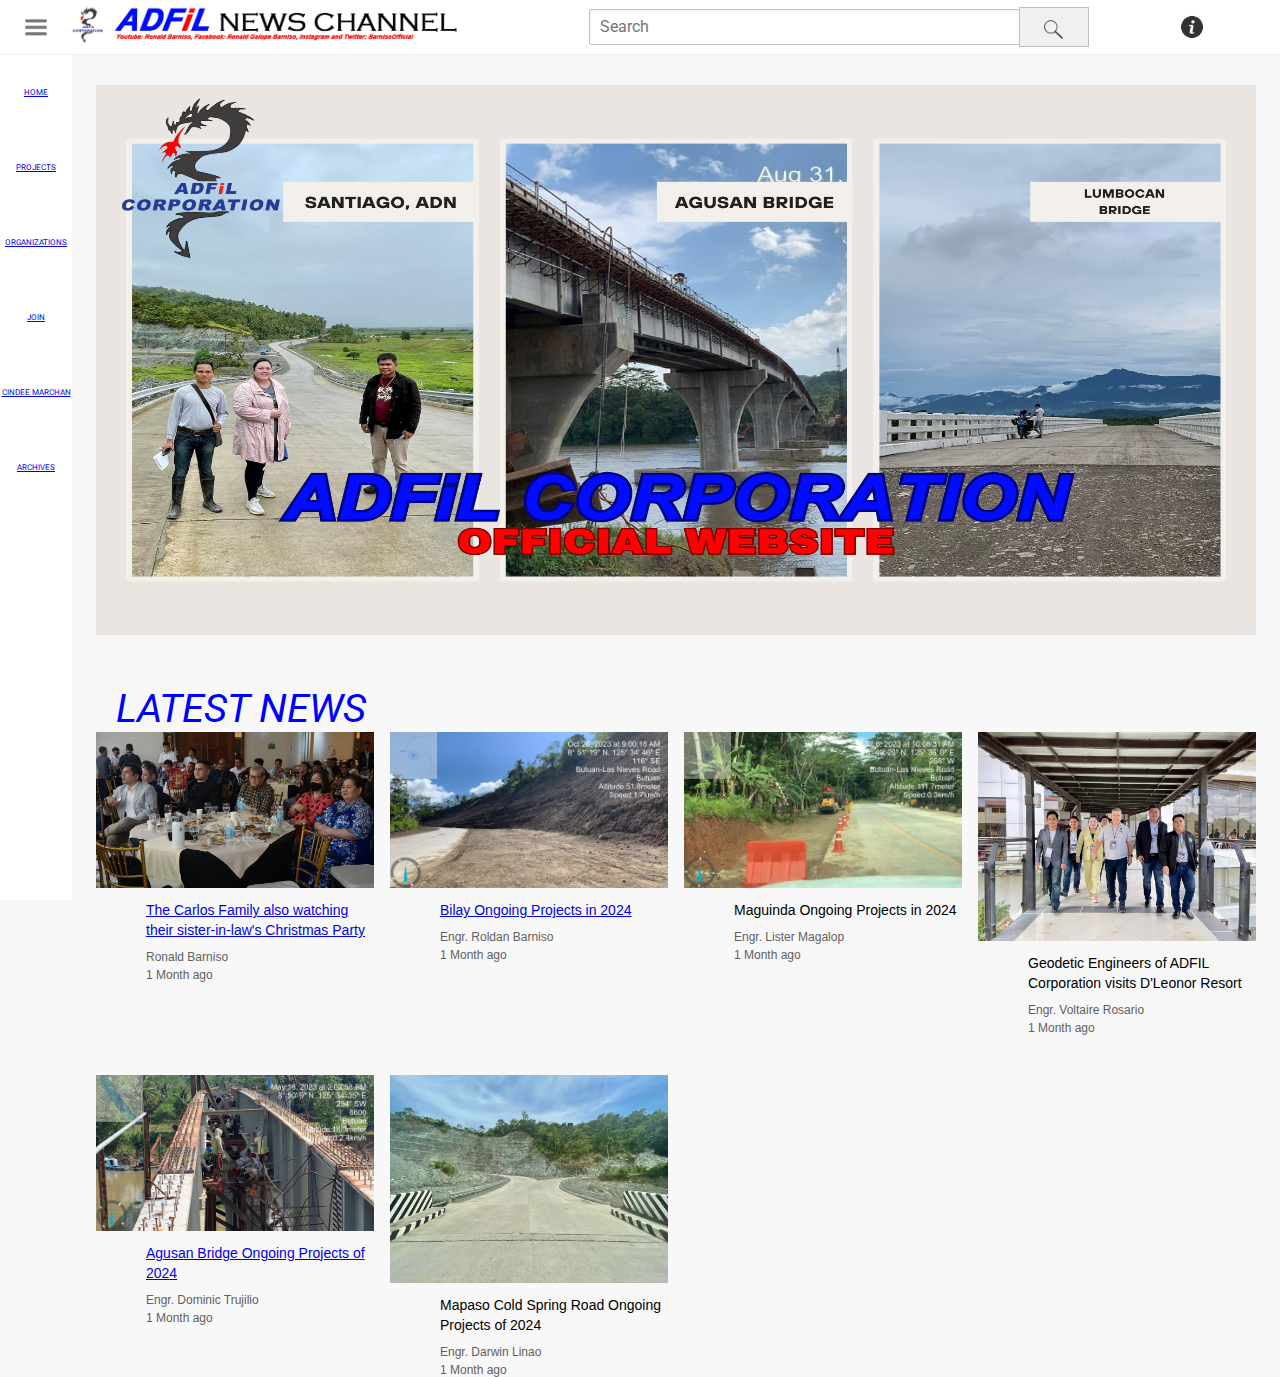
<file: index.html>
<!DOCTYPE html>
<html>
  <head>
    <title>ADFIL.com</title>

    <link rel="preconnect" href="https://fonts.googleapis.com">
    <link rel="preconnect" href="https://fonts.gstatic.com" 
    crossorigin>
    <link href="https://fonts.googleapis.com/css2?family=Roboto:wght@400;500;700&display=swap" 
    rel="stylesheet">

    <link rel="stylesheet" href="STYLES 2/general.css">
    <link rel="stylesheet" href="STYLES 2/header.css">
    <link rel="stylesheet" href="STYLES 2/video.css">
    <link rel="stylesheet" href="STYLES 2/sidebar.css">
    <link rel="stylesheet" href="STYLES 2/tree.css">


  </head>
  
  <body>

    <div id="main" class="header_pic clearfix" role="banner">
      
    </div>
    
    <div class="header">
      <div class="left-section">
        <img class="hamburger-menu" 
        src="STYLES 2/ICONS/588a64e7d06f6719692a2d11.png">
        <a href="adfil.html">
          <img class="adfil-dragon" 
          src="STYLES 2/ICONS/adfil logo.png"></a>
        <a href="adfil.html">
          <img class="adfil-logo" 
          src="STYLES 2/ICONS/ADFIL CORPORATION BLOG TITLE.png"></a>
      </div>
      <div class="middle-section">
        <input class="search-bar" type="text" placeholder="Search">
        <button class="search-button"
        onclick="
        alert('Not Yet Finished');
        ">
          <img class="search-icon" 
          src="STYLES 2/ICONS/search-icon.png">
          <div class="tooltip">Search</div>
        </button>
      </div>
      <div class="right-section">
        <a href="about_us.html">
        <div class="about-us-icon-container">
          <img class="about-us-icon" 
          src="STYLES 2/ICONS/information-about-us-icon-16.png">
          <div class="tooltip">About Us</div>
        </div>
        </a>  
      </div>
    </div>

    <div class="sidebar">
      <div class="sidebar-link">
        <a href="adfil.html">
        <div>HOME</div>
        </a>
      </div>
      <div class="sidebar-link">
        <a href="construction_projects.html">
          <div>PROJECTS</div>
        </a>
      </div>
      <div class="sidebar-link">
        <a href="organizational_chart.html">
        <div>ORGANIZATIONS</div>
        </a>
      </div>
      <div class="sidebar-link">
        <a href="join.html">
          <div>JOIN</div>
        </a>       
      </div>
      <div class="sidebar-link">
        <a href="cindee_marchan.html">
        <div>CINDEE MARCHAN</div>
      </a>
      </div>
      <div class="sidebar-link">
        <a href="archives.html">
          <div>ARCHIVES</div>
        </a>
      </div>
    </div>
    
    <div class="latest">
      <a class="latestnews">LATEST NEWS</a>
    </div> 
    
    <div class="grid">
      <div class="preview">
        <a href="carlos.html">
         <div class="thumbnail-row">
           <img class="thumbnail" 
           src="thumbnails/412807521_6973125052776849_385628386507691038_n.jpg">
         </div>
         <div class="video-info-grid">
          <div class="picture">
            <img>
          </div>
          <div class="info">
            <p class="title">
              <a href="carlos.html">
                The Carlos Family also watching their sister-in-law's Christmas Party
              </a>
            </p>
            <p class="author">
              Ronald Barniso
            </p>
            <p class="stats">
              1 Month ago
            </p> 
          </div>
          
        </div>
      </a> 
      
      </div>

      
      <div class="preview">
        <a href="bilay.html">
          <div class="thumbnail-row">
            <img class="thumbnail" 
            src="thumbnails/2215DMSLD.jpg">
          </div>
          <div class="video-info-grid">
            <div class="picture">
            <img>
            </div>
            <div class="info">
              <p class="title">
                <a href="bilay.html">
                  Bilay Ongoing Projects in 2024
                </a>
              </p>
              <p class="author">
                Engr. Roldan Barniso
              </p>
              <p class="stats">
                1 Month ago
              </p> 
            </div>
          
          </div>
        </a>
         
      
      </div>
  
      <div class="preview">
        <div class="thumbnail-row">
          <img class="thumbnail" 
          src="thumbnails/2314DAMMA102023.jpg">
        </div>
        <div class="video-info-grid">
          <div class="picture">
            <img>
          </div>
          <div class="info">
            <p class="title">
              Maguinda Ongoing Projects in 2024
            </p>
            <p class="author">
              Engr. Lister Magalop
            </p>
            <p class="stats">
              1 Month ago
            </p> 
          </div>
          
        </div>
         
      
      </div>
  
      <div class="preview">
        <div class="thumbnail-row">
          <img class="thumbnail" 
          src="thumbnails/gepDAVAO2023.jpg">
        </div>
        <div class="video-info-grid">
          <div class="picture">
            <img>
          </div>
          <div class="info">
            <p class="title">
              Geodetic Engineers of ADFIL Corporation visits D'Leonor Resort
            </p>
            <p class="author">
              Engr. Voltaire Rosario
            </p>
            <p class="stats">
              1 Month ago
            </p> 
          </div>
          
        </div>
         
      
      </div>
  
      <div class="preview">
        <a href="agusan_bridge.html">
        <div class="thumbnail-row">
          <img class="thumbnail" 
          src="thumbnails/AGUSANBRIDGE2023.jpg">
        </div>
        <div class="video-info-grid">
          <div class="picture">
            <img>
          </div>
          <div class="info">
            <p class="title">
              <a href="agusan_bridge.html">
                Agusan Bridge Ongoing Projects of 2024
              </a>
            </p>
            <p class="author">
              Engr. Dominic Trujilio
            </p>
            <p class="stats">
              1 Month ago
            </p> 
          </div>
          
        </div>
      </a>
      
      </div>
  
      <div class="preview">
        <div class="thumbnail-row">
          <img class="thumbnail" 
          src="thumbnails/SANTIAGOADN2023.jpg">
        </div>
        <div class="video-info-grid">
          <div class="picture">
            <img>
          </div>
          <div class="info">
            <p class="title">
              Mapaso Cold Spring Road Ongoing Projects of 2024
            </p>
            <p class="author">
              Engr. Darwin Linao
            </p>
            <p class="stats">
              1 Month ago
            </p> 
          </div>
          
        </div>
         
      
      </div>
    </div>

    
    
  </body>

  
  
</html>
</file>
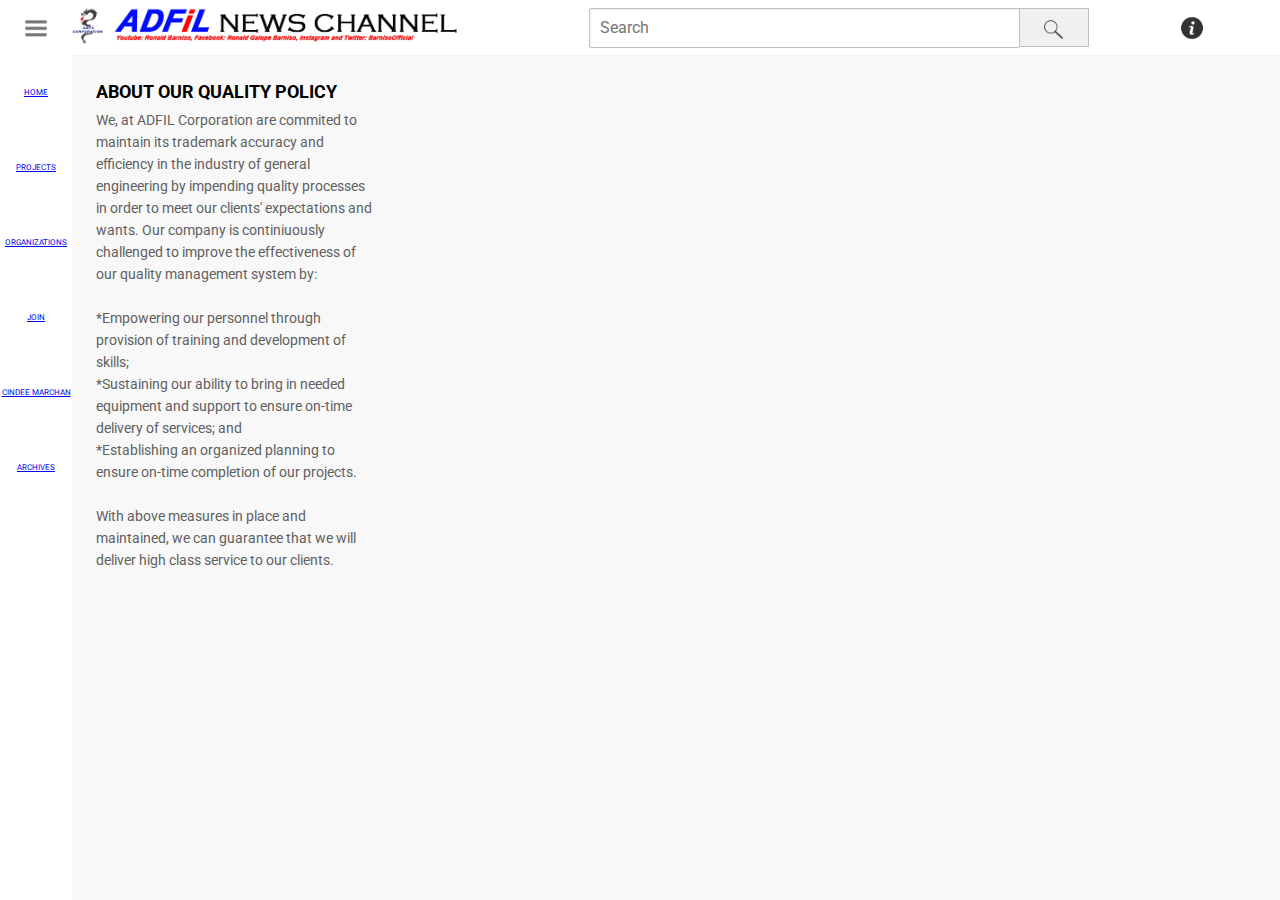
<file: about_us.html>
<!DOCTYPE html>
<html>
  <head>
    <title>ABOUT US-ADFIL.com</title>
    <link rel="stylesheet" href="STYLES 2/text.css">

    <link rel="preconnect" href="https://fonts.googleapis.com">
    <link rel="preconnect" href="https://fonts.gstatic.com" crossorigin>
    <link href="https://fonts.googleapis.com/css2?family=Roboto:wght@400;500;700&display=swap" rel="stylesheet">

    <link rel="stylesheet" href="STYLES 2/general.css">
    <link rel="stylesheet" href="STYLES 2/header.css">
    <link rel="stylesheet" href="STYLES 2/sidebar.css">

  </head>
  <body>
    <div class="header">
      <div class="left-section">
        <img class="hamburger-menu" src="STYLES 2/ICONS/588a64e7d06f6719692a2d11.png">
        <a href="adfil.html"><img class="adfil-dragon" src="STYLES 2/ICONS/adfil logo.png"></a>
        <a href="adfil.html"><img class="adfil-logo" src="STYLES 2/ICONS/ADFIL CORPORATION BLOG TITLE.png"></a>
      </div>
      <div class="middle-section">
        <input class="search-bar" type="text" placeholder="Search">
        <button class="search-button">
          <img class="search-icon" 
          src="STYLES 2/ICONS/search-icon.png">
          <div class="tooltip">Search</div>
        </button>
      </div>
      <div class="right-section">
        <div class="about-us-icon-container">
          <img class="about-us-icon" 
          src="STYLES 2/ICONS/information-about-us-icon-16.png">
          <div class="tooltip">About Us</div>
        </div>
      </div>
    </div>

    <div class="sidebar">
      <div class="sidebar-link">
        <a href="adfil.html">
        <div>HOME</div>
        </a>
      </div>
      <div class="sidebar-link">
        <a href="construction_projects.html">
          <div>PROJECTS</div>
        </a>
      </div>
      <div class="sidebar-link">
        <a href="organizational_chart.html">
        <div>ORGANIZATIONS</div>
        </a>
      </div>
      <div class="sidebar-link">
        <a href="join.html">
          <div>JOIN</div>
        </a>       
      </div>
      <div class="sidebar-link">
        <a href="cindee_marchan.html">
        <div>CINDEE MARCHAN</div>
      </a>
      </div>
      <div class="sidebar-link">
        <a href="archives.html">
          <div>ARCHIVES</div>
        </a>
      </div>
    </div>

    <p class="title">
      ABOUT OUR QUALITY POLICY
    </p>
    
    
    <p class="description">
      We, at ADFIL Corporation are commited to maintain its trademark accuracy
      and efficiency in the industry of general engineering by
      impending quality processes in order to meet our clients'
      expectations and wants. Our company is continiuously challenged
      to improve the effectiveness of our quality management system by:<br>
      <br>
      *Empowering our personnel through provision of training and 
      development of skills;<br>
      *Sustaining our ability to bring in needed equipment and support
      to ensure on-time delivery of services; and<br>
      *Establishing an organized planning to ensure on-time completion
      of our projects.<br>
      <br>
      With above measures in place and maintained, we can guarantee that
      we will deliver high class service to our clients.
    </p>

  
  </body>
</html>
</file>
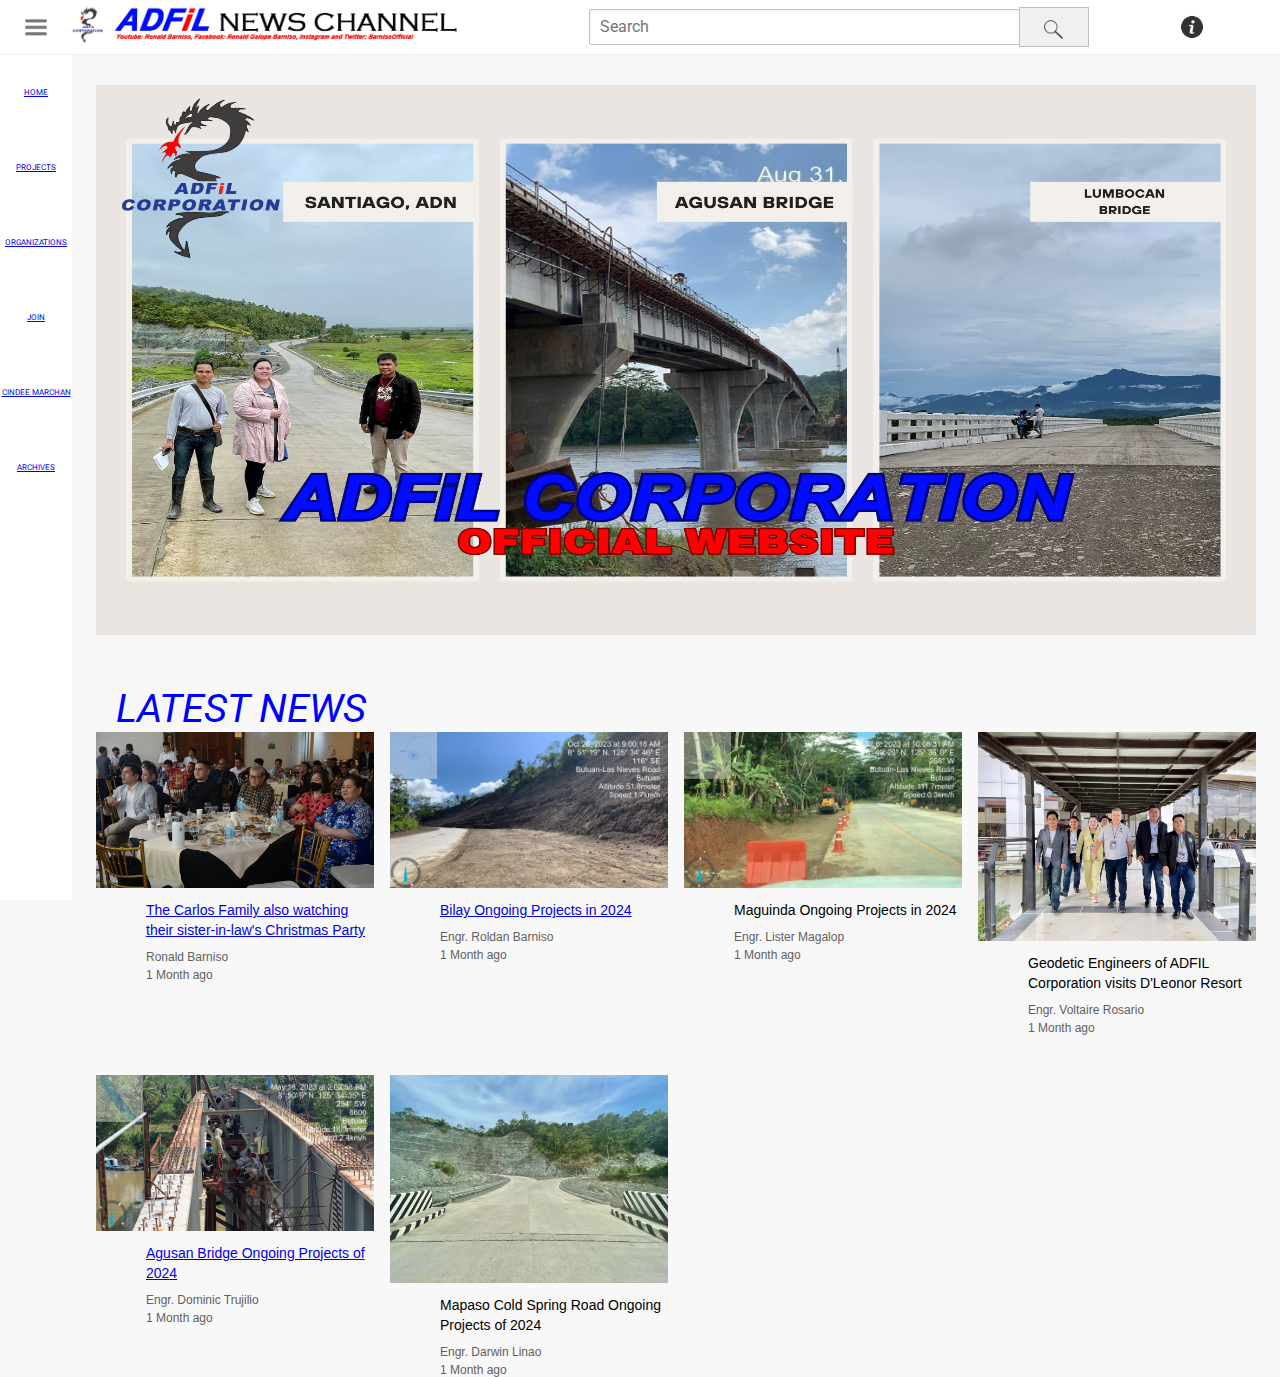
<file: adfil.html>
<!DOCTYPE html>
<html>
  <head>
    <title>ADFIL.com</title>

    <link rel="preconnect" href="https://fonts.googleapis.com">
    <link rel="preconnect" href="https://fonts.gstatic.com" 
    crossorigin>
    <link href="https://fonts.googleapis.com/css2?family=Roboto:wght@400;500;700&display=swap" 
    rel="stylesheet">

    <link rel="stylesheet" href="STYLES 2/general.css">
    <link rel="stylesheet" href="STYLES 2/header.css">
    <link rel="stylesheet" href="STYLES 2/video.css">
    <link rel="stylesheet" href="STYLES 2/sidebar.css">
    <link rel="stylesheet" href="STYLES 2/tree.css">


  </head>
  
  <body>

    <div id="main" class="header_pic clearfix" role="banner">
      
    </div>
    
    <div class="header">
      <div class="left-section">
        <img class="hamburger-menu" 
        src="STYLES 2/ICONS/588a64e7d06f6719692a2d11.png">
        <a href="adfil.html">
          <img class="adfil-dragon" 
          src="STYLES 2/ICONS/adfil logo.png"></a>
        <a href="adfil.html">
          <img class="adfil-logo" 
          src="STYLES 2/ICONS/ADFIL CORPORATION BLOG TITLE.png"></a>
      </div>
      <div class="middle-section">
        <input class="search-bar" type="text" placeholder="Search">
        <button class="search-button"
        onclick="
        alert('Not Yet Finished');
        ">
          <img class="search-icon" 
          src="STYLES 2/ICONS/search-icon.png">
          <div class="tooltip">Search</div>
        </button>
      </div>
      <div class="right-section">
        <a href="about_us.html">
        <div class="about-us-icon-container">
          <img class="about-us-icon" 
          src="STYLES 2/ICONS/information-about-us-icon-16.png">
          <div class="tooltip">About Us</div>
        </div>
        </a>  
      </div>
    </div>

    <div class="sidebar">
      <div class="sidebar-link">
        <a href="adfil.html">
        <div>HOME</div>
        </a>
      </div>
      <div class="sidebar-link">
        <a href="construction_projects.html">
          <div>PROJECTS</div>
        </a>
      </div>
      <div class="sidebar-link">
        <a href="organizational_chart.html">
        <div>ORGANIZATIONS</div>
        </a>
      </div>
      <div class="sidebar-link">
        <a href="join.html">
          <div>JOIN</div>
        </a>       
      </div>
      <div class="sidebar-link">
        <a href="cindee_marchan.html">
        <div>CINDEE MARCHAN</div>
      </a>
      </div>
      <div class="sidebar-link">
        <a href="archives.html">
          <div>ARCHIVES</div>
        </a>
      </div>
    </div>
    
    <div class="latest">
      <a class="latestnews">LATEST NEWS</a>
    </div> 
    
    <div class="grid">
      <div class="preview">
        <a href="carlos.html">
         <div class="thumbnail-row">
           <img class="thumbnail" 
           src="thumbnails/412807521_6973125052776849_385628386507691038_n.jpg">
         </div>
         <div class="video-info-grid">
          <div class="picture">
            <img>
          </div>
          <div class="info">
            <p class="title">
              <a href="carlos.html">
                The Carlos Family also watching their sister-in-law's Christmas Party
              </a>
            </p>
            <p class="author">
              Ronald Barniso
            </p>
            <p class="stats">
              1 Month ago
            </p> 
          </div>
          
        </div>
      </a> 
      
      </div>

      
      <div class="preview">
        <a href="bilay.html">
          <div class="thumbnail-row">
            <img class="thumbnail" 
            src="thumbnails/2215DMSLD.jpg">
          </div>
          <div class="video-info-grid">
            <div class="picture">
            <img>
            </div>
            <div class="info">
              <p class="title">
                <a href="bilay.html">
                  Bilay Ongoing Projects in 2024
                </a>
              </p>
              <p class="author">
                Engr. Roldan Barniso
              </p>
              <p class="stats">
                1 Month ago
              </p> 
            </div>
          
          </div>
        </a>
         
      
      </div>
  
      <div class="preview">
        <div class="thumbnail-row">
          <img class="thumbnail" 
          src="thumbnails/2314DAMMA102023.jpg">
        </div>
        <div class="video-info-grid">
          <div class="picture">
            <img>
          </div>
          <div class="info">
            <p class="title">
              Maguinda Ongoing Projects in 2024
            </p>
            <p class="author">
              Engr. Lister Magalop
            </p>
            <p class="stats">
              1 Month ago
            </p> 
          </div>
          
        </div>
         
      
      </div>
  
      <div class="preview">
        <div class="thumbnail-row">
          <img class="thumbnail" 
          src="thumbnails/gepDAVAO2023.jpg">
        </div>
        <div class="video-info-grid">
          <div class="picture">
            <img>
          </div>
          <div class="info">
            <p class="title">
              Geodetic Engineers of ADFIL Corporation visits D'Leonor Resort
            </p>
            <p class="author">
              Engr. Voltaire Rosario
            </p>
            <p class="stats">
              1 Month ago
            </p> 
          </div>
          
        </div>
         
      
      </div>
  
      <div class="preview">
        <a href="agusan_bridge.html">
        <div class="thumbnail-row">
          <img class="thumbnail" 
          src="thumbnails/AGUSANBRIDGE2023.jpg">
        </div>
        <div class="video-info-grid">
          <div class="picture">
            <img>
          </div>
          <div class="info">
            <p class="title">
              <a href="agusan_bridge.html">
                Agusan Bridge Ongoing Projects of 2024
              </a>
            </p>
            <p class="author">
              Engr. Dominic Trujilio
            </p>
            <p class="stats">
              1 Month ago
            </p> 
          </div>
          
        </div>
      </a>
      
      </div>
  
      <div class="preview">
        <div class="thumbnail-row">
          <img class="thumbnail" 
          src="thumbnails/SANTIAGOADN2023.jpg">
        </div>
        <div class="video-info-grid">
          <div class="picture">
            <img>
          </div>
          <div class="info">
            <p class="title">
              Mapaso Cold Spring Road Ongoing Projects of 2024
            </p>
            <p class="author">
              Engr. Darwin Linao
            </p>
            <p class="stats">
              1 Month ago
            </p> 
          </div>
          
        </div>
         
      
      </div>
    </div>

    
    
  </body>

  
  
</html>
</file>
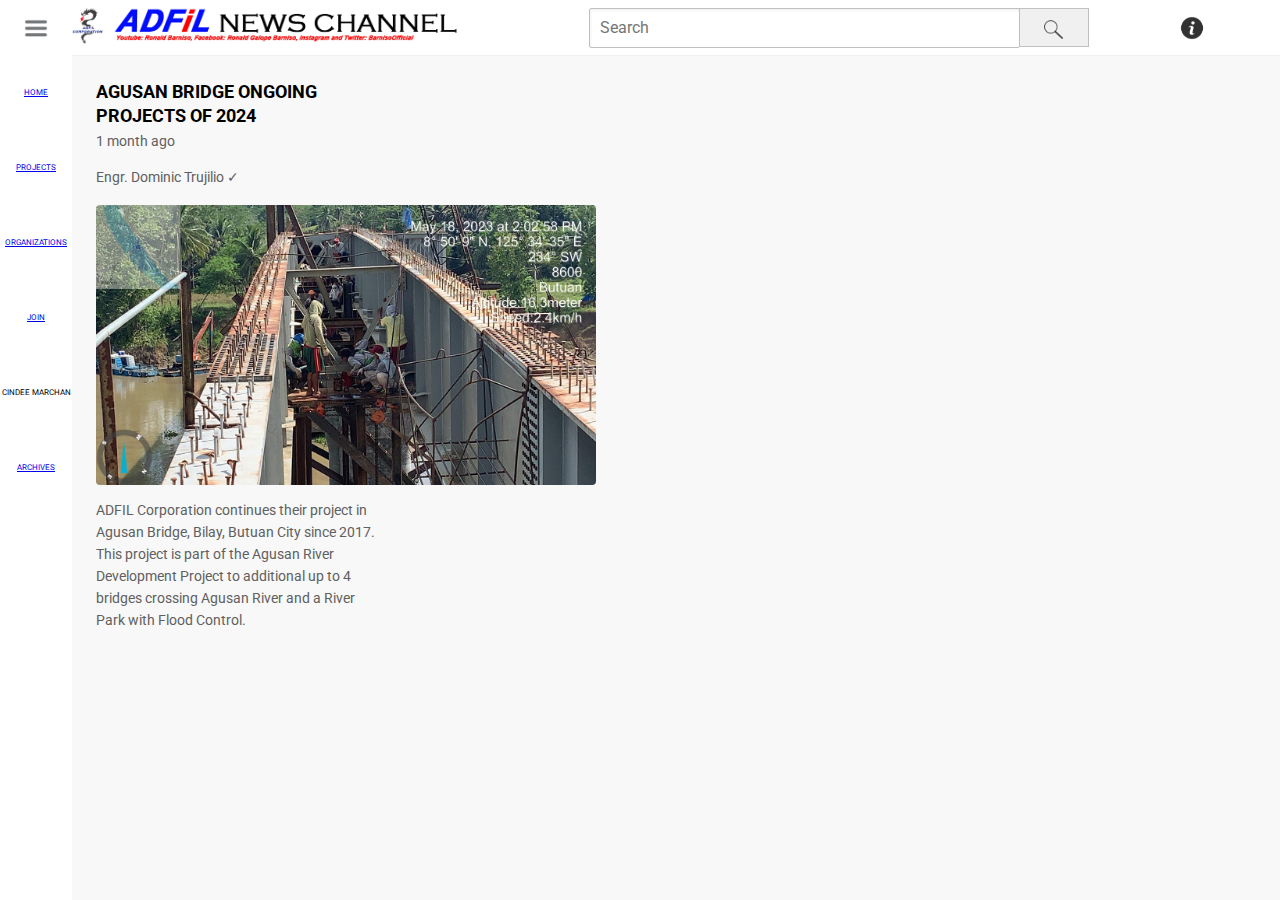
<file: agusan_bridge.html>
<!DOCTYPE html>
<html>
  <head>
    <title>Agusan Bridge Ongoing Projects in 2023-ADFIL.com</title>
    <link rel="stylesheet" href="STYLES 2/text.css">

    <link rel="preconnect" href="https://fonts.googleapis.com">
    <link rel="preconnect" href="https://fonts.gstatic.com" crossorigin>
    <link href="https://fonts.googleapis.com/css2?family=Roboto:wght@400;500;700&display=swap" rel="stylesheet">

    <link rel="stylesheet" href="STYLES 2/general.css">
    <link rel="stylesheet" href="STYLES 2/header.css">
    <link rel="stylesheet" href="STYLES 2/sidebar.css">

  </head>
  <body>
    <div class="header">
      <div class="left-section">
        <img class="hamburger-menu" src="STYLES 2/ICONS/588a64e7d06f6719692a2d11.png">
        <a href="adfil.html"><img class="adfil-dragon" src="STYLES 2/ICONS/adfil logo.png"></a>
        <a href="adfil.html"><img class="adfil-logo" src="STYLES 2/ICONS/ADFIL CORPORATION BLOG TITLE.png"></a>
      </div>
      <div class="middle-section">
        <input class="search-bar" type="text" placeholder="Search">
        <button class="search-button">
          <img class="search-icon" 
          src="STYLES 2/ICONS/search-icon.png">
          <div class="tooltip">Search</div>
        </button>
      </div>
      <div class="right-section">
        <a href="about_us.html">
          <div class="about-us-icon-container">
            <img class="about-us-icon" 
            src="STYLES 2/ICONS/information-about-us-icon-16.png">
            <div class="tooltip">About Us</div>
          </div>
        </a>  
      </div>
    </div>

    <div class="sidebar">
      <div class="sidebar-link">
        <a href="adfil.html">
        <div>HOME</div>
        </a>
      </div>
      <div class="sidebar-link">
        <a href="construction_projects.html">
          <div>PROJECTS</div>
        </a>
      </div>
      <div class="sidebar-link">
        <a href="organizational_chart.html">
        <div>ORGANIZATIONS</div>
        </a>
      </div>
      <div class="sidebar-link">
        <a href="join.html">
          <div>JOIN</div>
        </a>       
      </div>
      <div class="sidebar-link">
        <div>CINDEE MARCHAN</div>
      </div>
      <div class="sidebar-link">
        <a href="archives.html">
          <div>ARCHIVES</div>
        </a>
      </div>
    </div>

    <p class="title">
      AGUSAN BRIDGE ONGOING PROJECTS OF 2024
    </p>
    
    <p class="stats">
      1 month ago
    </p>
    
    <p class="author">
      Engr. Dominic Trujilio &#10003;
    </p>

    <img class="image" src="thumbnails/AGUSANBRIDGE2023.jpg">
    
    <p class="description">
      ADFIL Corporation continues their project in Agusan Bridge, Bilay,
      Butuan City since 2017. This project is part of the Agusan River 
      Development Project to additional up to 4 bridges crossing Agusan 
      River and a River Park with Flood Control.
    </p>

  
  </body>
</html>
</file>
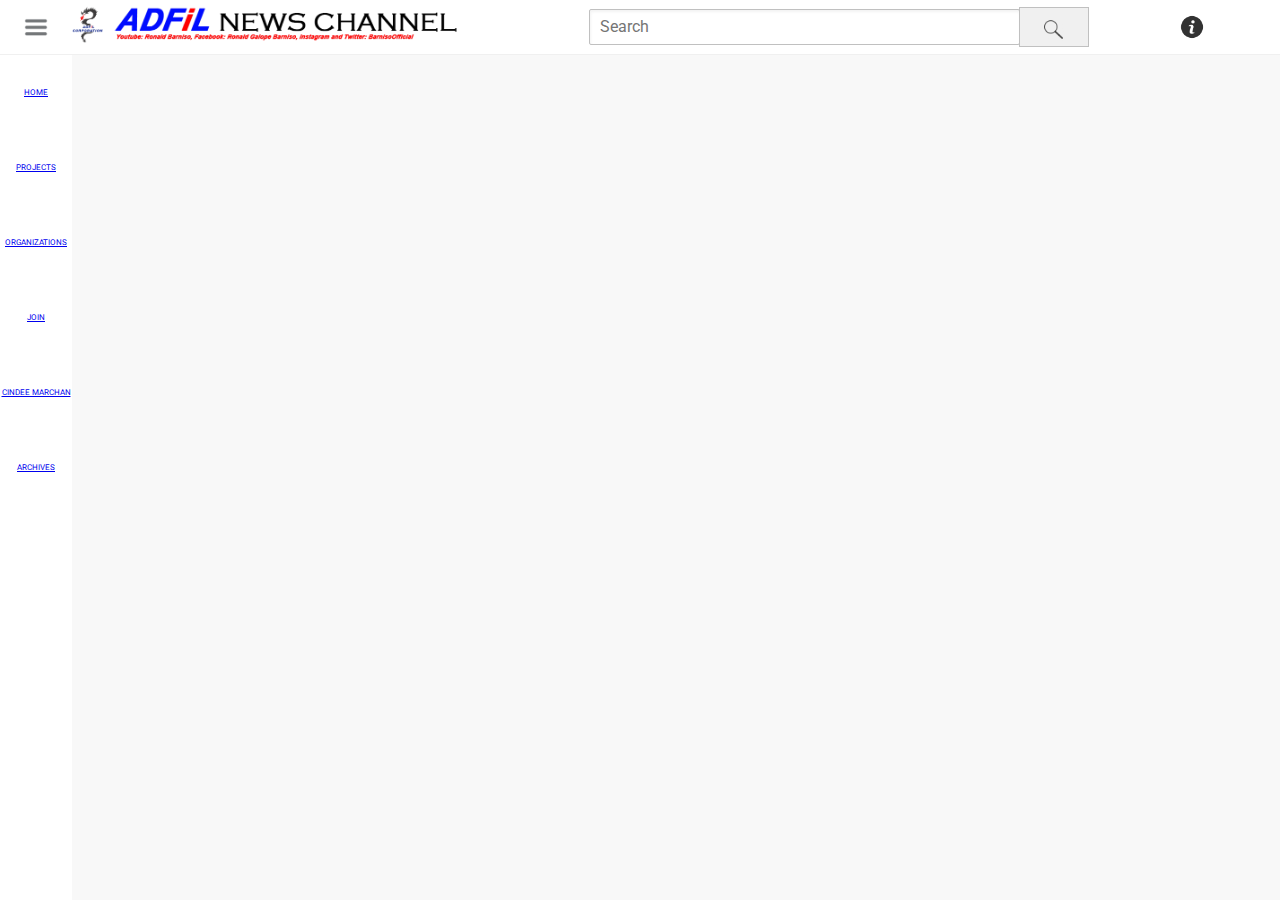
<file: archives.html>
<!DOCTYPE html>
<html>
  <head>
    <title>Archives-ADFIL.com</title>

    <link rel="preconnect" href="https://fonts.googleapis.com">
    <link rel="preconnect" href="https://fonts.gstatic.com" 
    crossorigin>
    <link href="https://fonts.googleapis.com/css2?family=Roboto:wght@400;500;700&display=swap" 
    rel="stylesheet">

    <link rel="stylesheet" href="STYLES 2/general.css">
    <link rel="stylesheet" href="STYLES 2/header.css">
    <link rel="stylesheet" href="STYLES 2/video.css">
    <link rel="stylesheet" href="STYLES 2/sidebar.css">
    <link rel="stylesheet" href="STYLES 2/tree.css">


  </head>
  
  <body>

    
    <div class="header">
      <div class="left-section">
        <img class="hamburger-menu" 
        src="STYLES 2/ICONS/588a64e7d06f6719692a2d11.png">
        <a href="adfil.html">
          <img class="adfil-dragon" 
          src="STYLES 2/ICONS/adfil logo.png"></a>
        <a href="adfil.html">
          <img class="adfil-logo" 
          src="STYLES 2/ICONS/ADFIL CORPORATION BLOG TITLE.png"></a>
      </div>
      <div class="middle-section">
        <input class="search-bar" type="text" placeholder="Search">
        <button class="search-button">
          <img class="search-icon" 
          src="STYLES 2/ICONS/search-icon.png">
          <div class="tooltip">Search</div>
        </button>
      </div>
      <div class="right-section">
        <a href="about_us.html">
        <div class="about-us-icon-container">
          <img class="about-us-icon" 
          src="STYLES 2/ICONS/information-about-us-icon-16.png">
          <div class="tooltip">About Us</div>
        </div>
        </a>  
      </div>
    </div>

    <div class="sidebar">
      <div class="sidebar-link">
        <a href="adfil.html">
        <div>HOME</div>
        </a>
      </div>
      <div class="sidebar-link">
        <a href="construction_projects.html">
          <div>PROJECTS</div>
        </a>
      </div>
      <div class="sidebar-link">
        <a href="organizational_chart.html">
        <div>ORGANIZATIONS</div>
        </a>
      </div>
      <div class="sidebar-link">
        <a href="join.html">
          <div>JOIN</div>
        </a>       
      </div>
      <div class="sidebar-link">
        <a href="cindee_marchan.html">
        <div>CINDEE MARCHAN</div>
      </a>
      </div>
      <div class="sidebar-link">
        <a href="archives.html">
          <div>ARCHIVES</div>
        </a>
      </div>
    </div>
</file>
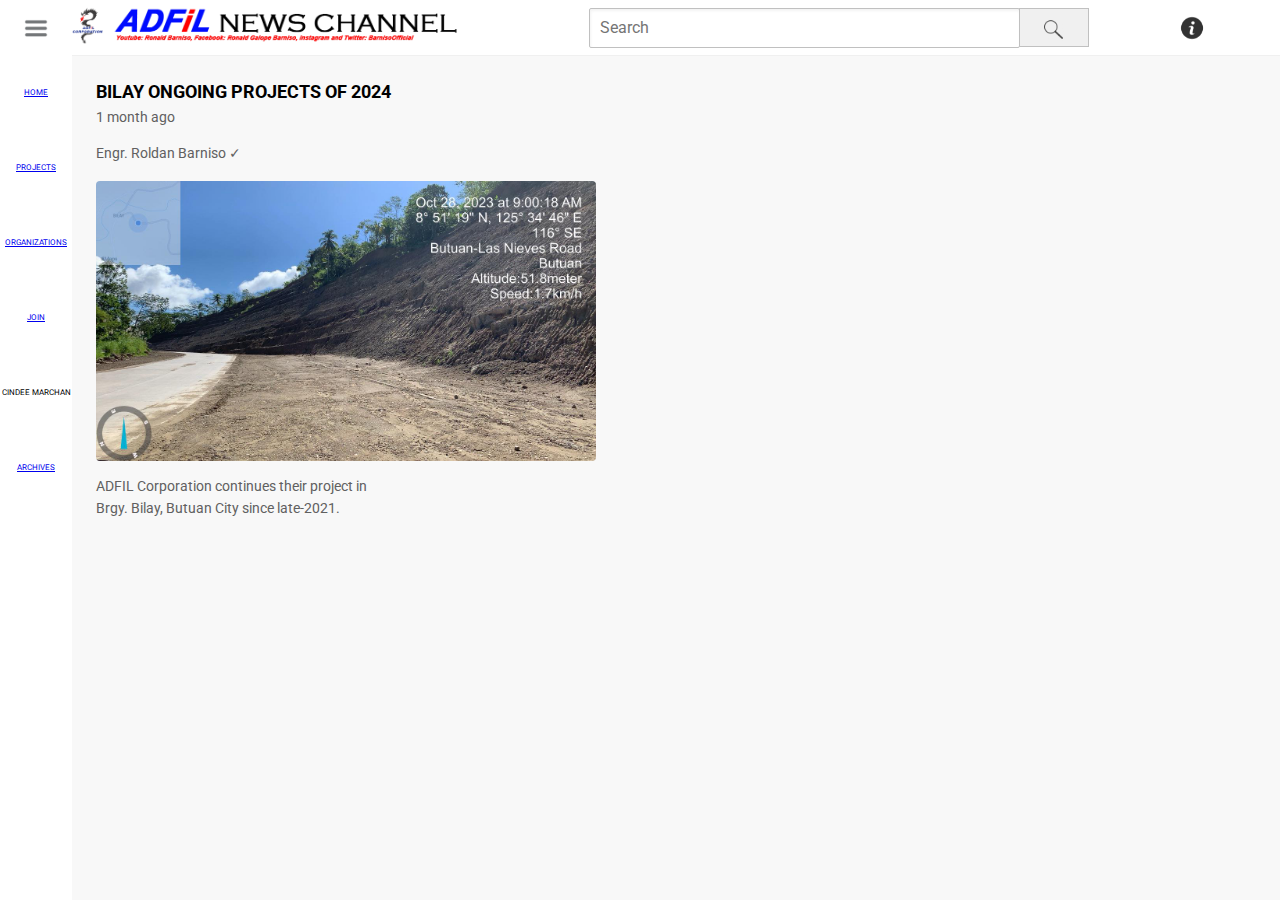
<file: bilay.html>
<!DOCTYPE html>
<html>
  <head>
    <title>Bilay Ongoing Projects in 2023-ADFIL.com</title>
    <link rel="stylesheet" href="STYLES 2/text.css">

    <link rel="preconnect" href="https://fonts.googleapis.com">
    <link rel="preconnect" href="https://fonts.gstatic.com" 
    crossorigin>
    <link href="https://fonts.googleapis.com/css2?family=Roboto:wght@400;500;700&display=swap" 
    rel="stylesheet">

    <link rel="stylesheet" href="STYLES 2/general.css">
    <link rel="stylesheet" href="STYLES 2/header.css">
    <link rel="stylesheet" href="STYLES 2/sidebar.css">

  </head>
  <body>
    <div class="header">
      <div class="left-section">
        <img class="hamburger-menu" 
        src="STYLES 2/ICONS/588a64e7d06f6719692a2d11.png">
        <a href="adfil.html">
          <img class="adfil-dragon" 
          src="STYLES 2/ICONS/adfil logo.png"></a>
        <a href="adfil.html">
          <img class="adfil-logo" 
          src="STYLES 2/ICONS/ADFIL CORPORATION BLOG TITLE.png"></a>
      </div>
      <div class="middle-section">
        <input class="search-bar" type="text" placeholder="Search">
        <button class="search-button">
          <img class="search-icon" 
          src="STYLES 2/ICONS/search-icon.png">
          <div class="tooltip">Search</div>
        </button>
      </div>
      <div class="right-section">
        <a href="about_us.html">
          <div class="about-us-icon-container">
            <img class="about-us-icon" 
            src="STYLES 2/ICONS/information-about-us-icon-16.png">
            <div class="tooltip">About Us</div>
          </div>
        </a>  
      </div>
    </div>

    <div class="sidebar">
      <div class="sidebar-link">
        <a href="adfil.html">
        <div>HOME</div>
        </a>
      </div>
      <div class="sidebar-link">
        <a href="construction_projects.html">
          <div>PROJECTS</div>
        </a>
      </div>
      <div class="sidebar-link">
        <a href="organizational_chart.html">
        <div>ORGANIZATIONS</div>
        </a>
      </div>
      <div class="sidebar-link">
        <a href="join.html">
          <div>JOIN</div>
        </a>       
      </div>
      <div class="sidebar-link">
        <div>CINDEE MARCHAN</div>
      </div>
      <div class="sidebar-link">
        <a href="archives.html">
          <div>ARCHIVES</div>
        </a>
      </div>
    </div>

    <p class="title">
      BILAY ONGOING PROJECTS OF 2024
    </p>
    
    <p class="stats">
      1 month ago
    </p>
    
    <p class="author">
      Engr. Roldan Barniso &#10003;
    </p>

    <img class="image" src="thumbnails/2215DMSLD.jpg">
    
    <p class="description">
      ADFIL Corporation continues their project in Brgy. Bilay,
      Butuan City since late-2021.
    </p>

  
  </body>
</html>
</file>
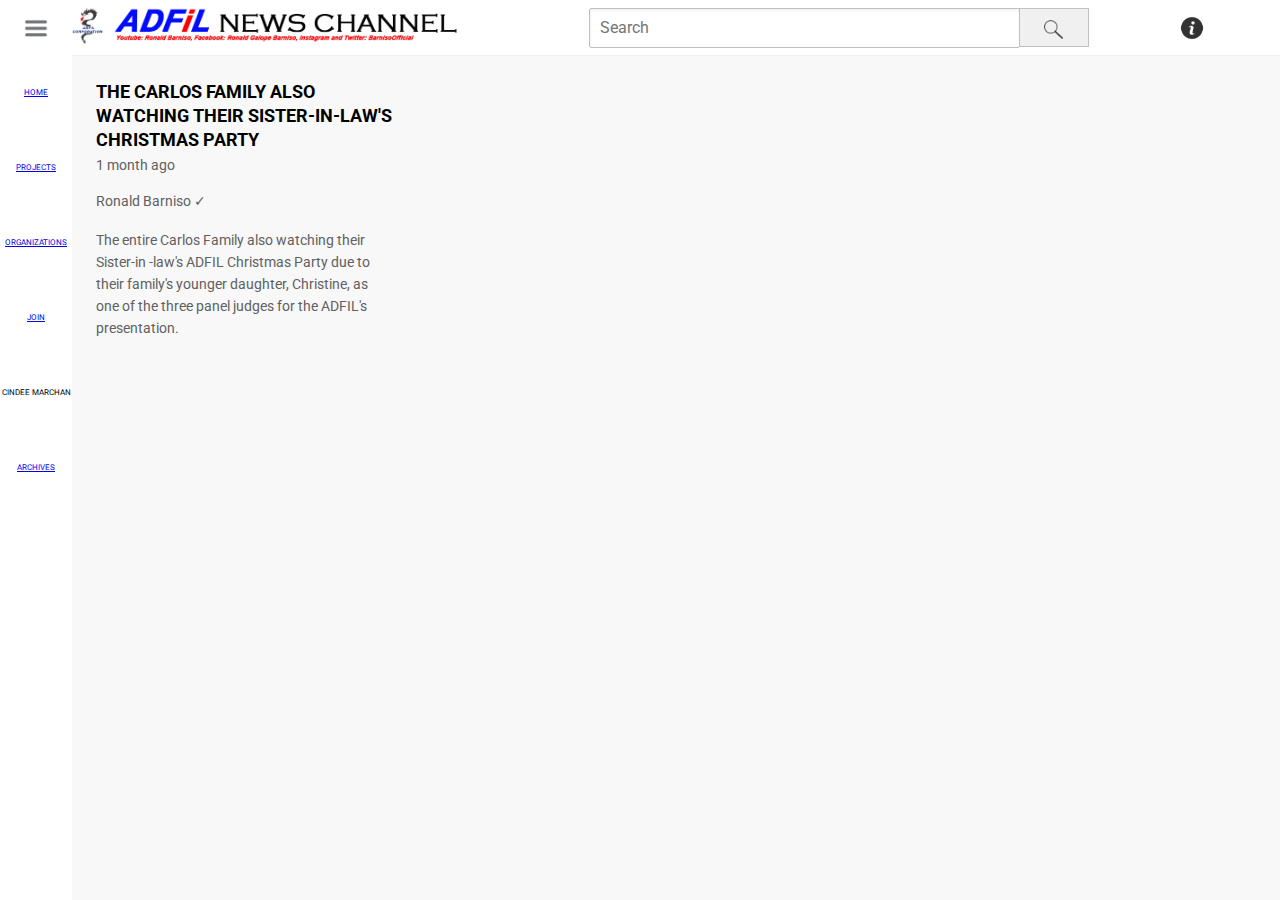
<file: carlos.html>
<!DOCTYPE html>
<html>
  <head>
    <title>The Carlos Family also watching their sister-in-law's Christmas Party-ADFIL.com</title>
    <link rel="stylesheet" href="STYLES 2/text.css">

    <link rel="preconnect" href="https://fonts.googleapis.com">
    <link rel="preconnect" href="https://fonts.gstatic.com" crossorigin>
    <link href="https://fonts.googleapis.com/css2?family=Roboto:wght@400;500;700&display=swap" rel="stylesheet">

    <link rel="stylesheet" href="STYLES 2/general.css">
    <link rel="stylesheet" href="STYLES 2/header.css">
    <link rel="stylesheet" href="STYLES 2/sidebar.css">

  </head>
  <body>
    <div class="header">
      <div class="left-section">
        <img class="hamburger-menu" src="STYLES 2/ICONS/588a64e7d06f6719692a2d11.png">
        <a href="adfil.html"><img class="adfil-dragon" src="STYLES 2/ICONS/adfil logo.png"></a>
        <a href="adfil.html"><img class="adfil-logo" src="STYLES 2/ICONS/ADFIL CORPORATION BLOG TITLE.png"></a>
      </div>
      <div class="middle-section">
        <input class="search-bar" type="text" placeholder="Search">
        <button class="search-button">
          <img class="search-icon" 
          src="STYLES 2/ICONS/search-icon.png">
          <div class="tooltip">Search</div>
        </button>
      </div>
      <div class="right-section">
        <a href="about_us.html">
          <div class="about-us-icon-container">
            <img class="about-us-icon" 
            src="STYLES 2/ICONS/information-about-us-icon-16.png">
            <div class="tooltip">About Us</div>
          </div>
        </a>  
      </div>
    </div>

    <div class="sidebar">
      <div class="sidebar-link">
        <a href="adfil.html">
        <div>HOME</div>
        </a>
      </div>
      <div class="sidebar-link">
        <a href="construction_projects.html">
          <div>PROJECTS</div>
        </a>
      </div>
      <div class="sidebar-link">
        <a href="organizational_chart.html">
        <div>ORGANIZATIONS</div>
        </a>
      </div>
      <div class="sidebar-link">
        <a href="join.html">
          <div>JOIN</div>
        </a>       
      </div>
      <div class="sidebar-link">
        <div>CINDEE MARCHAN</div>
      </div>
      <div class="sidebar-link">
        <a href="archives.html">
          <div>ARCHIVES</div>
        </a>
      </div>
    </div>

    <p class="title">
      THE CARLOS FAMILY ALSO WATCHING THEIR SISTER-IN-LAW'S CHRISTMAS PARTY
    </p>
    
    <p class="stats">
      1 month ago
    </p>
    
    <p class="author">
      Ronald Barniso &#10003;
    </p>
    
    <p class="description">
      The entire Carlos Family also watching their Sister-in -law's ADFIL 
      Christmas Party due to their family's younger daughter, Christine,
      as one of the three panel judges for the ADFIL's presentation.
    </p>

  
  </body>
</html>
</file>
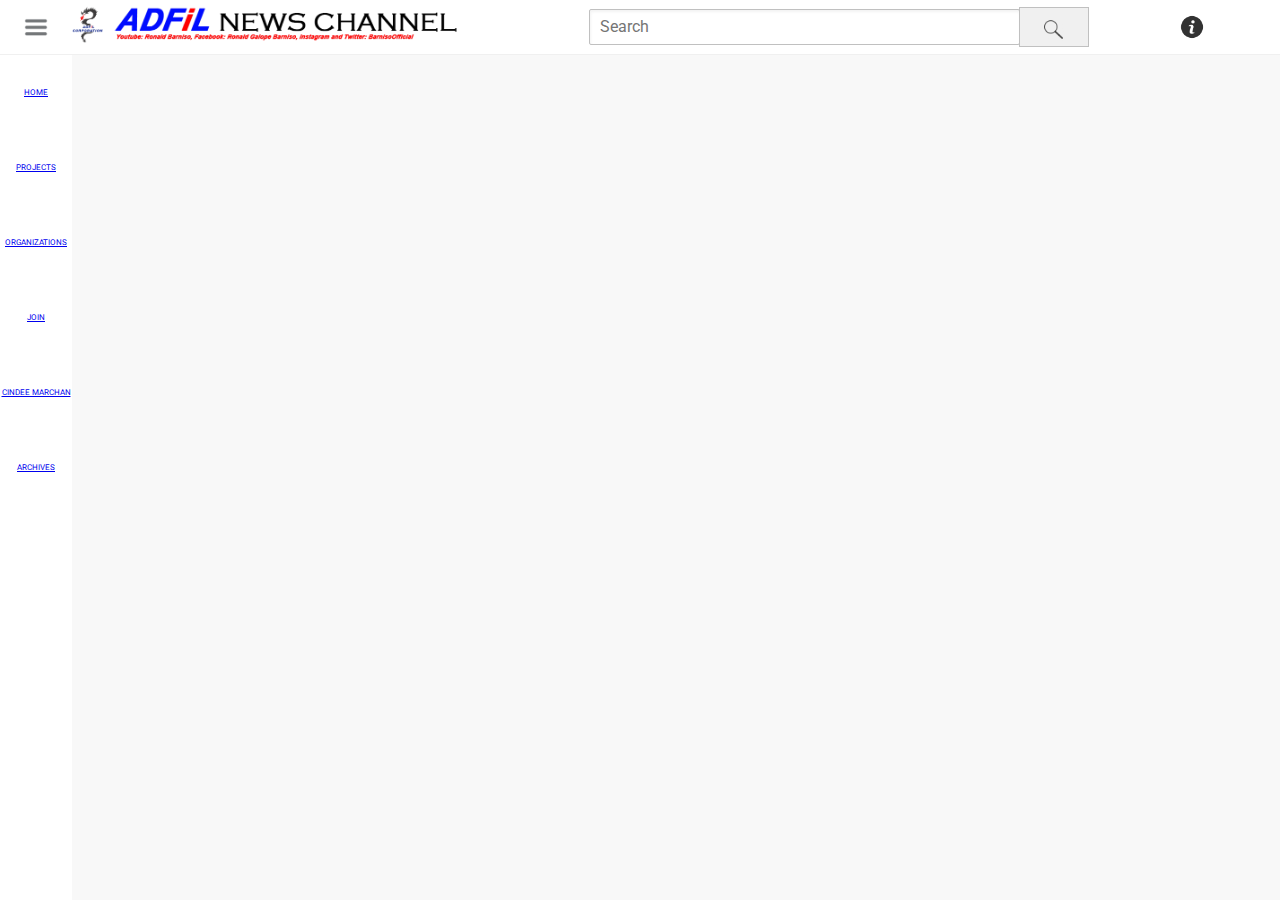
<file: construction_projects.html>
<!DOCTYPE html>
<html>
  <head>
    <title>Projects-ADFIL.com</title>

    <link rel="preconnect" href="https://fonts.googleapis.com">
    <link rel="preconnect" href="https://fonts.gstatic.com" 
    crossorigin>
    <link href="https://fonts.googleapis.com/css2?family=Roboto:wght@400;500;700&display=swap" 
    rel="stylesheet">

    <link rel="stylesheet" href="STYLES 2/general.css">
    <link rel="stylesheet" href="STYLES 2/header.css">
    <link rel="stylesheet" href="STYLES 2/video.css">
    <link rel="stylesheet" href="STYLES 2/sidebar.css">
    <link rel="stylesheet" href="STYLES 2/tree.css">


  </head>
  
  <body>

    
    <div class="header">
      <div class="left-section">
        <img class="hamburger-menu" 
        src="STYLES 2/ICONS/588a64e7d06f6719692a2d11.png">
        <a href="adfil.html">
          <img class="adfil-dragon" 
          src="STYLES 2/ICONS/adfil logo.png"></a>
        <a href="adfil.html">
          <img class="adfil-logo" 
          src="STYLES 2/ICONS/ADFIL CORPORATION BLOG TITLE.png"></a>
      </div>
      <div class="middle-section">
        <input class="search-bar" type="text" placeholder="Search">
        <button class="search-button">
          <img class="search-icon" 
          src="STYLES 2/ICONS/search-icon.png">
          <div class="tooltip">Search</div>
        </button>
      </div>
      <div class="right-section">
        <a href="about_us.html">
        <div class="about-us-icon-container">
          <img class="about-us-icon" 
          src="STYLES 2/ICONS/information-about-us-icon-16.png">
          <div class="tooltip">About Us</div>
        </div>
        </a>  
      </div>
    </div>

    <div class="sidebar">
      <div class="sidebar-link">
        <a href="adfil.html">
        <div>HOME</div>
        </a>
      </div>
      <div class="sidebar-link">
        <a href="construction_projects.html">
          <div>PROJECTS</div>
        </a>
      </div>
      <div class="sidebar-link">
        <a href="organizational_chart.html">
        <div>ORGANIZATIONS</div>
        </a>
      </div>
      <div class="sidebar-link">
        <a href="join.html">
          <div>JOIN</div>
        </a>       
      </div>
      <div class="sidebar-link">
        <a href="cindee_marchan.html">
        <div>CINDEE MARCHAN</div>
      </a>
      </div>
      <div class="sidebar-link">
        <a href="archives.html">
          <div>ARCHIVES</div>
        </a>
      </div>
    </div>
</file>
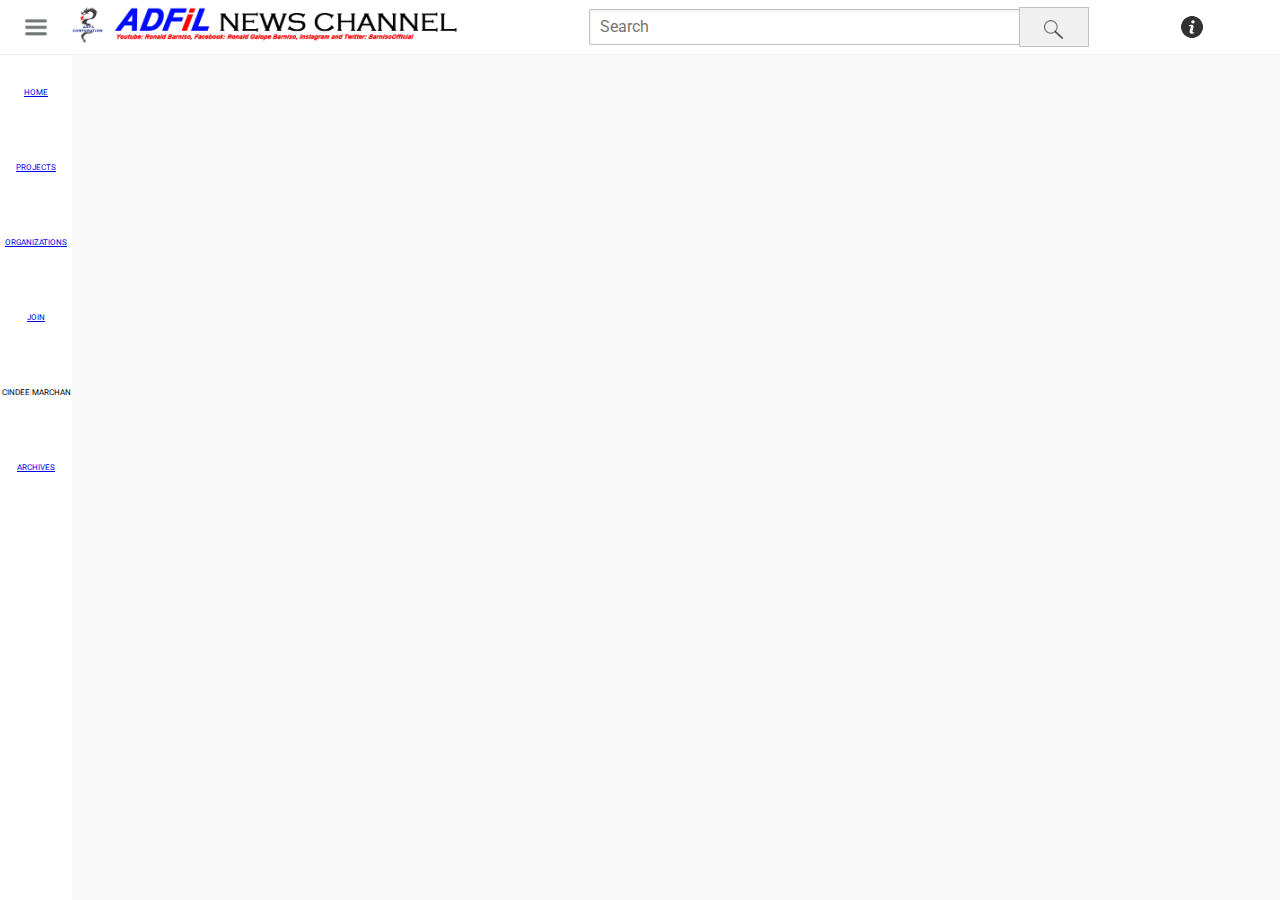
<file: join.html>
<!DOCTYPE html>
<html>
  <head>
    <title>Careers-ADFIL.com</title>

    <link rel="preconnect" href="https://fonts.googleapis.com">
    <link rel="preconnect" href="https://fonts.gstatic.com" 
    crossorigin>
    <link href="https://fonts.googleapis.com/css2?family=Roboto:wght@400;500;700&display=swap" 
    rel="stylesheet">

    <link rel="stylesheet" href="STYLES 2/general.css">
    <link rel="stylesheet" href="STYLES 2/header.css">
    <link rel="stylesheet" href="STYLES 2/video.css">
    <link rel="stylesheet" href="STYLES 2/sidebar.css">
    <link rel="stylesheet" href="STYLES 2/tree.css">


  </head>
  
  <body>

    
    <div class="header">
      <div class="left-section">
        <img class="hamburger-menu" 
        src="STYLES 2/ICONS/588a64e7d06f6719692a2d11.png">
        <a href="adfil.html">
          <img class="adfil-dragon" 
          src="STYLES 2/ICONS/adfil logo.png"></a>
        <a href="adfil.html">
          <img class="adfil-logo" 
          src="STYLES 2/ICONS/ADFIL CORPORATION BLOG TITLE.png"></a>
      </div>
      <div class="middle-section">
        <input class="search-bar" type="text" placeholder="Search">
        <button class="search-button">
          <img class="search-icon" 
          src="STYLES 2/ICONS/search-icon.png">
          <div class="tooltip">Search</div>
        </button>
      </div>
      <div class="right-section">
        <a href="about_us.html">
        <div class="about-us-icon-container">
          <img class="about-us-icon" 
          src="STYLES 2/ICONS/information-about-us-icon-16.png">
          <div class="tooltip">About Us</div>
        </div>
        </a>  
      </div>
    </div>

    <div class="sidebar">
      <div class="sidebar-link">
        <a href="adfil.html">
        <div>HOME</div>
        </a>
      </div>
      <div class="sidebar-link">
        <a href="construction_projects.html">
          <div>PROJECTS</div>
        </a>
      </div>
      <div class="sidebar-link">
        <a href="organizational_chart.html">
        <div>ORGANIZATIONS</div>
        </a>
      </div>
      <div class="sidebar-link">
        <a href="join.html">
          <div>JOIN</div>
        </a>       
      </div>
      <div class="sidebar-link">
        <div>CINDEE MARCHAN</div>
      </div>
      <div class="sidebar-link">
        <a href="archives.html">
          <div>ARCHIVES</div>
        </a>
      </div>
    </div>
</file>
<file: STYLES 2/general.css>
p{
  font-family: Roboto, Arial;
  margin-top: 0;
  margin-bottom: 0;
}

body {
  margin: 0;
  padding-top: 80px;
  padding-left: 96px;
  padding-right: 24px;
  background-color: rgb(248, 248, 248);
}
</file>
<file: STYLES 2/header.css>
.header {
  height: 55px;

  display: flex;
  flex-direction: row;
  justify-content: space-between;

  position: fixed;
  top: 0;
  left: 0;
  right: 0;
  z-index: 100;

  background-color: white;
  border-bottom-width: 1px;
  border-bottom-style: solid;
  border-bottom-color: rgb(240, 240, 240);
}

.left-section {
  display: flex;
  align-items: center;
}

.hamburger-menu {
  height: 24px;
  margin-left: 24px;
  margin-right: 24px;
  cursor: pointer;
}

.adfil-dragon {
  height: 40px;
}

.adfil-logo {
  height: 40px;
}

.middle-section {
  flex: 1;
  margin-left: 70px;
  margin-right: 35px;
  max-width: 500px;
  display: flex;
  align-items: center;
}

.search-bar {
  flex: 1;
  height: 36px;
  padding-left: 10px;
  font-size: 16px;
  border-width: 1px;
  border-style: solid;
  border-color: rgb(192, 192, 192);
  border-radius: 2px;
  box-shadow: inset 1px 2px 3px rgba(0, 0, 0, 0.05);
  width: 0;
}

.search-bar::placeholder {
  font-family: Roboto, Arial;
  font-size: 16px;
}

.search-button {
  height: 39.5px;
  width: 70px;
  background-color: rgb(240, 240, 240);
  border-width: 1px;
  border-style: solid;
  border-color: rgb(192, 192, 192);
  margin-left: -1px;
  cursor: pointer;
  position: relative;
}

.search-button, 
.about-us-icon-container {
  display: flex;
  justify-content: center;
  align-items: center;
  position: relative;
}

.search-button .tooltip,
.about-us-icon-container .tooltip {
  font-family: Roboto, Arial;
  position: absolute;
  background-color: gray;
  color: white;
  padding-top: 4px;
  padding-bottom: 4px;
  padding-left: 4px;
  padding-right: 4px;
  border-radius: 2px;
  bottom: -30px;
  opacity: 0;
  transition: opacity 0.2s;
  pointer-events: none;
  white-space: nowrap;
}

.search-button:hover .tooltip,
.about-us-icon-container:hover .tooltip {
  opacity: 1;

}

.search-icon {
  height: 25px;
  margin-top: 4px;
}

.right-section {
  width: 100px;
  display: flex;
  align-items: center;
  justify-content: space-between;
  flex-shrink: 0;
}

.about-us-icon {
  height: 24px;
  cursor: pointer;
}
</file>
<file: STYLES 2/video.css>
.header_pic {
  margin-top: 5px;
  background: url(../../thumbnails/ADFIL_WEBSITE.png) no-repeat;
  background-size: 100% 100%;
  height: 550px;
  margin-bottom: 50px;
}

.latestnews {
  font-family: Roboto, Arial;
  font-style: italic;
  color: blue;
  font-size: 40px;
  margin: 20px;
  
}

.thumbnail {
  width: 100%;
  
}


.title{
  margin-top: 0;
  font-size: 14px;
  font-weight: 500;
  line-height: 20px;
  margin-bottom: 10px;
}


.video-info-grid {
  display: grid;
  grid-template-columns: 50px 1fr;
}


.thumbnail-row {
  margin-bottom: 8px;
  position: relative;
}

.author,
.stats {
  font-size: 12px;
  color: rgb(96, 96, 96);
}

.author {
  margin-bottom: 4px;
}

.grid {
  display: grid;
  grid-template-columns: 1fr 1fr 1fr;
  column-gap: 16px;
  row-gap: 40px;
}

@media (max-width: 750px) {
  .grid {
    display: grid;
    grid-template-columns: 1fr 1fr 1fr;
  }
}

@media (min-width: 1000px) {
  .grid {
    display: grid;
    grid-template-columns: 1fr 1fr 1fr 1fr;
  }
}
</file>
<file: STYLES 2/sidebar.css>
.sidebar {
  position: fixed;
  left: 0;
  bottom: 0;
  top: 55px;
  background-color: white;
  width: 72px;
  z-index: 200;
}

.sidebar-link {
  height: 75px;
  display: flex;
  justify-content: center;
  align-items: center;
  flex-direction: column;
  cursor: pointer;
}

.sidebar-link:hover {
  background-color: lightgray;
}

.sidebar-link div {
  font-family: Roboto, Arial;
  font-size: 8px;
}
</file>
<file: STYLES 2/tree.css>
p{
  font-family: Arial;
  margin-top: 0;
  margin-bottom: 0;
}

* {
  padding: 0;
  margin: 0;
  box-sizing: border-box;
}

body {
  margin: 0;
  padding-top: 80px;
  padding-left: 96px;
  padding-right: 24px;
  background-color: rgb(248, 248, 248);
}


.tree {
  width: 100px;
  height: 500px;
  text-align: center;
}

.tree ul {
  padding-top: 50px;
  position: relative;
  transition: 0.5s;
}

.tree li {
  display: inline-table;
  text-align: center;
  list-style-type: none;
  position: relative;
  padding: 10px;
  transition: 0.5s;
}

.tree li::before, .tree li::after {
  content: '';
  position: absolute;
  top: 0;
  right: 50px;
  border-top: 1px solid #ccc;
  width: 51px;
  height: 10px; 
}

.tree li::after {
  right: auto;
  left: 100px;
  border-left: 1px solid #ccc;
}

.tree li::before {
  content: '';
  position: absolute;
  top: 0;
  right: 50px;
  border-top: 1px solid #ccc;
  width: 51px;
  height: 10px; 
}

.tree img {
  width: 50px;
  height: 50px;
  margin-bottom: 10px !important;
  border-radius: 100px;
  margin: auto;
}

.tree br {
  padding-bottom: 150px;
  position: absolute;
}

.tree span {
  border: 1px solid #ccc;
  color: #666;
  padding: 8px;
  font-size: 12px;
  text-transform: uppercase;
  letter-spacing: 1px;
  font-weight: 500px;
}
</file>
<file: STYLES 2/text.css>
p{
  font-family: Arial;
}

.title {
  font-size: 18px;
  font-weight: bold;
  width: 300px;
  line-height: 24px;
  margin-bottom: 5px;
}

.stats {
  font-size: 14px;
  color: rgb(96, 96, 96);
  margin-top: 0;
  margin-bottom: 20px;
}

.author {
  font-size: 14px;
  color: rgb(96, 96, 96);
  margin-top: 0;
  margin-bottom: 20px;
}

.image {
  width: 500px;
  height: 280px;
  margin-bottom: 10px !important;
  border-radius: 4px;
  margin: auto;
}

.description {
  font-size: 14px;
  color: rgb(96, 96, 96);
  width: 280px;
  line-height: 22px;
  margin-bottom: 100;
}

.apple-text {
  margin-bottom: 50px;
  font-size: 14px;
  background-color: rgb(227, 65, 64);
  color: white;
  text-align: center;
  padding-top: 18px;
  padding-bottom: 18px;
}

.shop-link {
  cursor: pointer;
}

.shop-link:hover {
  text-decoration: underline;
}
</file>
